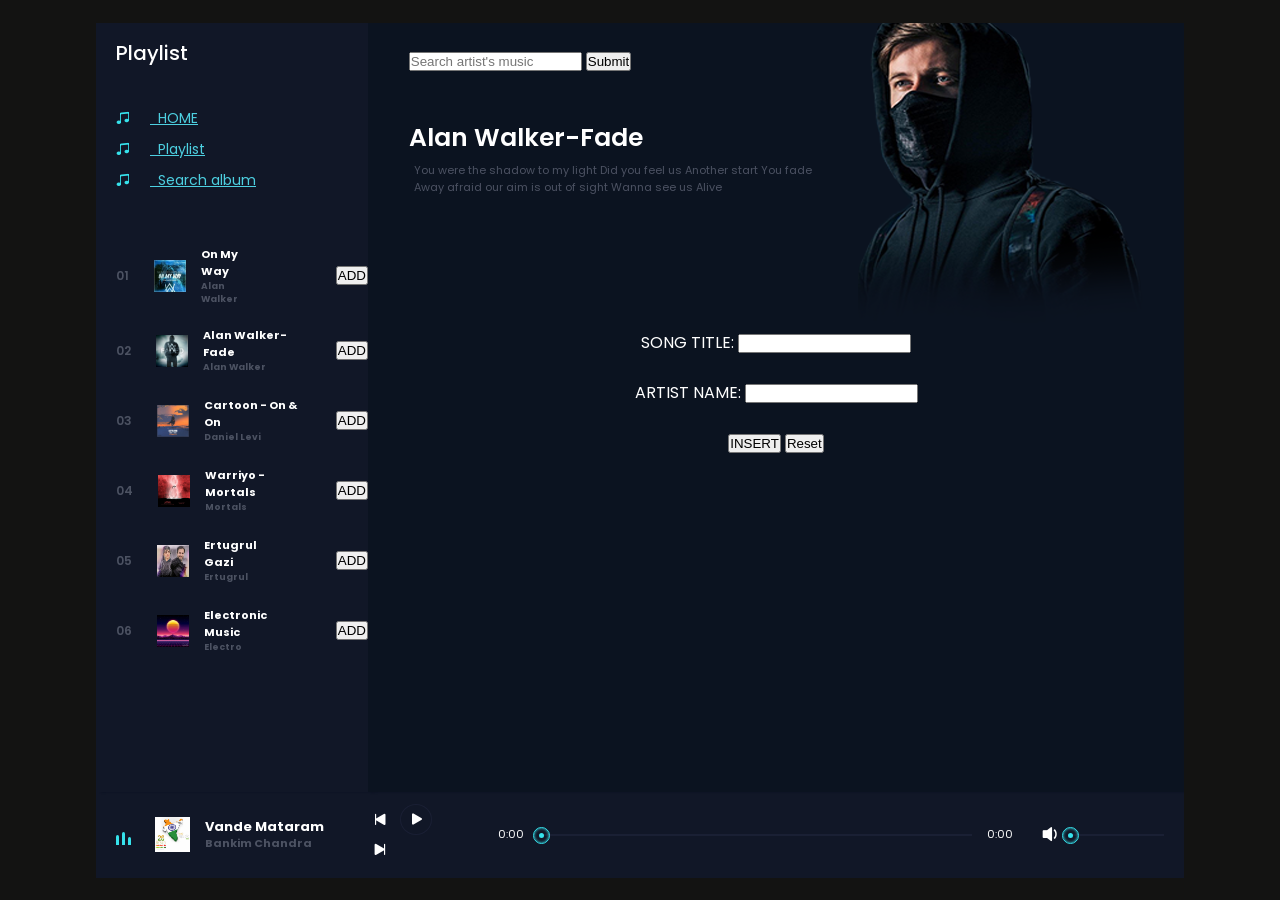
<file: playlist.html>
<!DOCTYPE html>
<html lang="en">

<head>
    <meta charset="UTF-8">
    <meta name="viewport" content="width=device-width, initial-scale=1.0">
    <link rel="stylesheet" href="https://cdn.jsdelivr.net/npm/bootstrap-icons@1.7.2/font/bootstrap-icons.css">
    <link rel="stylesheet" href="style.css">
    <title>Music App</title>
</head>

<body>
    <header>
        <style>
            .divScroll {
                overflow: scroll;
                height: 450px;
            }
        </style>
        <div class="menu_side">
            <h1>Playlist</h1>
            <div class="playlist">
                <h4 class="active"><span></span><i class="bi bi-music-note-beamed"></i><a href="index.html" style="color:#4DD0E1;"> &nbsp; HOME </a></h4>
                <h4 class="active"><span></span><i class="bi bi-music-note-beamed"></i><a href="playlist.html" style="color:#4DD0E1;"> &nbsp; Playlist  </a></h4>
                <h4 class="active"><span></span><i class="bi bi-music-note-beamed"></i><a href="search.html" style="color:#4DD0E1;"> &nbsp; Search album  </a></h4>
            </div>
            <div class="divScroll">
                <div class="menu_song">
                    <li class="songItem">
                        <span>01</span>

                        <img src="img/1.jpg" alt="Alan">
                        <h5>
                            On My Way
                            <div class="subtitle">Alan Walker</div>
                        </h5>
                        &nbsp; &nbsp; &nbsp; &nbsp; &nbsp; &nbsp; &nbsp; &nbsp; &nbsp; &nbsp;&nbsp;<button onclick="fun()">ADD</button>
                    </li>
                    <li class="songItem">
                        <span>02</span>
                        <img src="img/1.jpg" alt="Alan">
                        <h5>
                            On My Way
                            <div class="subtitle">Alan Walker</div>
                        </h5>
                        &nbsp; &nbsp; &nbsp; &nbsp; &nbsp;&nbsp;<button onclick="fun()">ADD</button>
                    </li>
                    <li class="songItem">
                        <span>03</span>
                        <img src="img/1.jpg" alt="Alan">
                        <h5>
                            On My Way
                            <div class="subtitle">Alan Walker</div>
                        </h5>
                        &nbsp; &nbsp; &nbsp; &nbsp; &nbsp;&nbsp;<button onclick="fun()">ADD</button>
                    </li>
                    <li class="songItem">
                        <span>04</span>
                        <img src="img/1.jpg" alt="Alan">
                        <h5>
                            On My Way
                            <div class="subtitle">Alan Walker</div>
                        </h5>
                        &nbsp; &nbsp; &nbsp; &nbsp; &nbsp; &nbsp;<button onclick="fun()">ADD</button>
                    </li>
                    <li class="songItem">
                        <span>05</span>
                        <img src="img/1.jpg" alt="Alan">
                        <h5>
                            On My Way
                            <div class="subtitle">Alan Walker</div>
                        </h5>
                        &nbsp; &nbsp; &nbsp; &nbsp; &nbsp; &nbsp; &nbsp; &nbsp; &nbsp;<button onclick="fun()">ADD</button>
                    </li>
                    <li class="songItem">
                        <span>06</span>
                        <img src="img/1.jpg" alt="Alan">
                        <h5>
                            On My Way
                            <div class="subtitle">Alan Walker</div>
                        </h5>
                        &nbsp; &nbsp; &nbsp; &nbsp; &nbsp; &nbsp; &nbsp;<button onclick="fun()">ADD</button>
                    </li>
                    <li class="songItem">
                        <span>07</span>
                        <img src="img/1.jpg" alt="Alan">
                        <h5>
                            On My Way
                            <div class="subtitle">Alan Walker</div>
                        </h5>
                        &nbsp; &nbsp; &nbsp; &nbsp; &nbsp; &nbsp;<button onclick="fun()">ADD</button>
                    </li>
                    <li class="songItem">
                        <span>08</span>
                        <img src="img/1.jpg" alt="Alan">
                        <h5>
                            On My Way
                            <div class="subtitle">Alan Walker</div>
                        </h5>
                        &nbsp; &nbsp; &nbsp; &nbsp; &nbsp; &nbsp; &nbsp; &nbsp;&nbsp;&nbsp; &nbsp;&nbsp;<button onclick="fun()">ADD</button>
                    </li>
                    <li class="songItem">
                        <span>09</span>
                        <img src="img/1.jpg" alt="Alan">
                        <h5>
                            On My Way
                            <div class="subtitle">Alan Walker</div>
                        </h5>
                        &nbsp; &nbsp; &nbsp; &nbsp; &nbsp; &nbsp; &nbsp;<button onclick="fun()">ADD</button>
                    </li>
                    <li class="songItem">
                        <span>10</span>
                        <img src="img/1.jpg" alt="Alan">
                        <h5>
                            On My Way
                            <div class="subtitle">Alan Walker</div>
                        </h5>
                        &nbsp; &nbsp; &nbsp; &nbsp; &nbsp; &nbsp; &nbsp; &nbsp;&nbsp;&nbsp;&nbsp;&nbsp;&nbsp;&nbsp;&nbsp;<button onclick="fun()">ADD</button>
                    </li>
                    <li class="songItem">
                        <span>11</span>
                        <img src="img/1.jpg" alt="Alan">
                        <h5>
                            On My Way
                            <div class="subtitle">Alan Walker</div>
                        </h5>
                        &nbsp; &nbsp; &nbsp; &nbsp; &nbsp; &nbsp; &nbsp; &nbsp;&nbsp;<button onclick="fun()">ADD</button>
                    </li>
                    <li class="songItem">
                        <span>12</span>
                        <img src="img/1.jpg" alt="Alan">
                        <h5>
                            On My Way
                            <div class="subtitle">Alan Walker</div>
                        </h5>
                        &nbsp; &nbsp; &nbsp; &nbsp; &nbsp; &nbsp; &nbsp; &nbsp; &nbsp; &nbsp;&nbsp;<button onclick="fun()">ADD</button>
                    </li>
                    <li class="songItem">
                        <span>13</span>
                        <img src="img/1.jpg" alt="Alan">
                        <h5>
                            On My Way
                            <div class="subtitle">Alan Walker</div>
                        </h5>
                        &nbsp; &nbsp; &nbsp; &nbsp; &nbsp; &nbsp; &nbsp; &nbsp;&nbsp;&nbsp; &nbsp; &nbsp;<button onclick="fun()">ADD</button>
                    </li>
                    <li class="songItem">
                        <span>14</span>
                        <img src="img/1.jpg" alt="Alan">
                        <h5>
                            On My Way
                            <div class="subtitle">Alan Walker</div>
                        </h5>
                        &nbsp; &nbsp; &nbsp; &nbsp; &nbsp; &nbsp; &nbsp;&nbsp;<button onclick="fun()">ADD</button>
                    </li>
                    <li class="songItem">
                        <span>15</span>
                        <img src="img/1.jpg" alt="Alan">
                        <h5>
                            On My Way
                            <div class="subtitle">Alan Walker</div>
                        </h5>
                        &nbsp; &nbsp; &nbsp; &nbsp; &nbsp; &nbsp; &nbsp; &nbsp; &nbsp; &nbsp; <button onclick="fun()">ADD</button>
                    </li>
                </div>
            </div>
        </div>

        <div class="song_side">
            <nav>
                <form action="sql.php" method="post">
                    <input type="text" name="name" placeholder="Search artist's music">
                    <input type="submit" name="submit" value="Submit">
                </form>

            </nav>
            <div class="content">
                <h1>Alan Walker-Fade</h1>
                <p>
                    You were the shadow to my light Did you feel us Another start You fade
                    <br> Away afraid our aim is out of sight Wanna see us Alive
                </p>

            </div>


            <form method="post" action="form.php" align="center">
                SONG TITLE:</font> <input id="title" name="title" type="text" />

                <br />
                <br /> ARTIST NAME:</font> <input id="artist" name="artist" type="text" />

                <br />
                <br />


                <input class="submit" type="button" name="INSERT" value="INSERT" onclick="submit()" />
                <button type="reset" value="reset">Reset</button>

            </form>
        </div>


        <div class="master_play">
            <div class="wave">
                <div class="wave1"></div>
                <div class="wave1"></div>
                <div class="wave1"></div>
            </div>
            <img src="img/26th.jpg" alt="Alan" id="poster_master_play">
            <h5 id="title">Vande Mataram<br>
                <div class="subtitle">Bankim Chandra</div>
            </h5>
            <div class="icon">
                <i class="bi bi-skip-start-fill" id="back"></i>
                <i class="bi bi-play-fill" id="masterPlay"></i>
                <i class="bi bi-skip-end-fill" id="next"></i>
            </div>
            <span id="currentStart">0:00</span>
            <div class="bar">
                <input type="range" id="seek" min="0" value="0" max="100">
                <div class="bar2" id="bar2"></div>
                <div class="dot"></div>
            </div>
            <span id="currentEnd">0:00</span>

            <div class="vol">
                <i class="bi bi-volume-down-fill" id="vol_icon"></i>
                <input type="range" id="vol" min="0" value="30" max="100">
                <div class="vol_bar"></div>
                <div class="dot" id="vol_dot"></div>
            </div>
        </div>
    </header>
    <script src="app.js"></script>
</body>

</html>
</file>
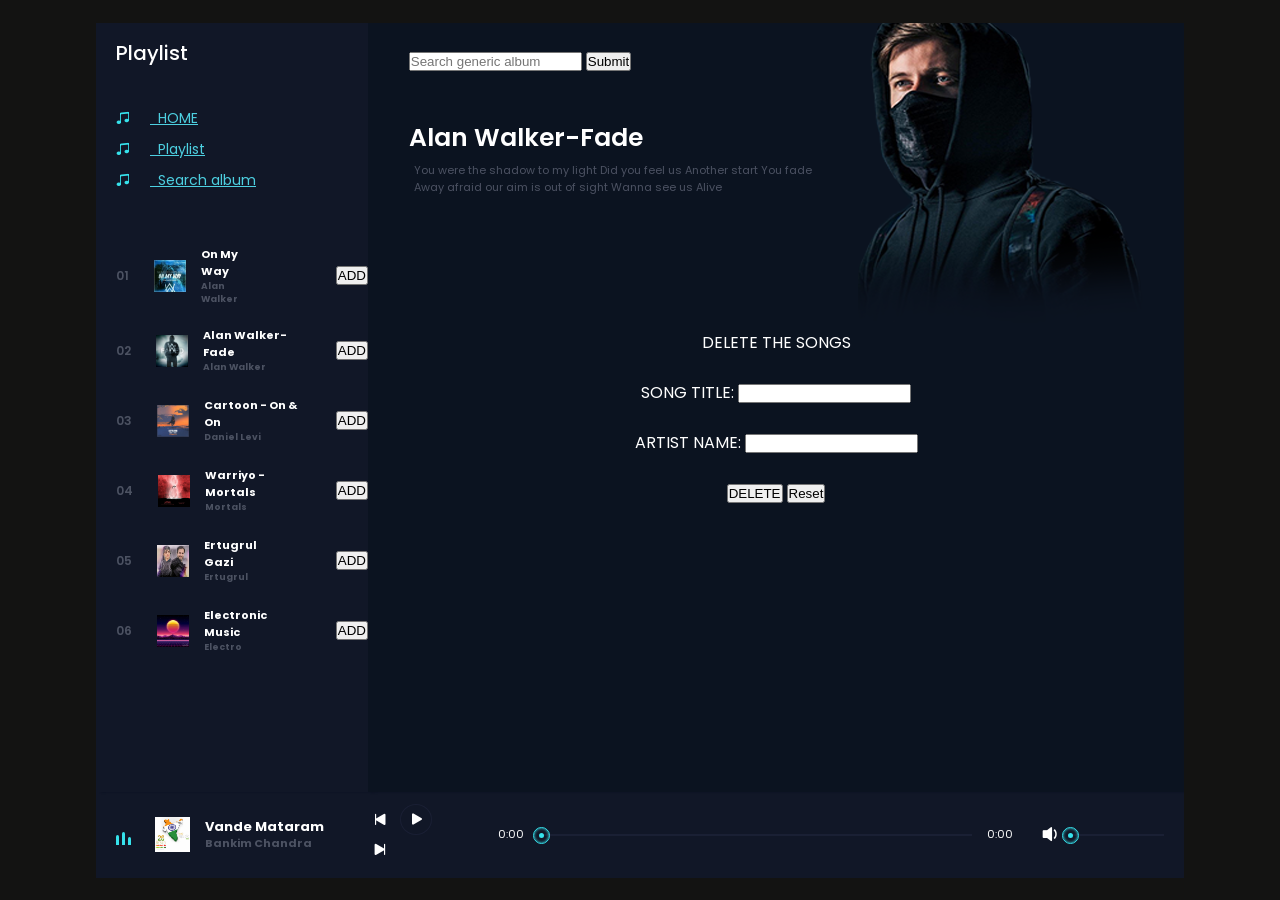
<file: search.html>
<!DOCTYPE html>
<html lang="en">

<head>
    <meta charset="UTF-8">
    <meta name="viewport" content="width=device-width, initial-scale=1.0">
    <link rel="stylesheet" href="https://cdn.jsdelivr.net/npm/bootstrap-icons@1.7.2/font/bootstrap-icons.css">
    <link rel="stylesheet" href="style.css">
    <title>Music App</title>
</head>

<body>
    <header>
        <style>
            .divScroll {
                overflow: scroll;
                height: 450px;
            }
        </style>
        <div class="menu_side">
            <h1>Playlist</h1>
            <div class="playlist">
                <h4 class="active"><span></span><i class="bi bi-music-note-beamed"></i><a href="index.html" style="color:#4DD0E1;"> &nbsp; HOME </a></h4>
                <h4 class="active"><span></span><i class="bi bi-music-note-beamed"></i><a href="playlist.html" style="color:#4DD0E1;"> &nbsp; Playlist  </a></h4>
                <h4 class="active"><span></span><i class="bi bi-music-note-beamed"></i><a href="search.html" style="color:#4DD0E1;"> &nbsp; Search album  </a></h4>
            </div>
            <div class="divScroll">
                <div class="menu_song">
                    <li class="songItem">
                        <span>01</span>

                        <img src="img/1.jpg" alt="Alan">
                        <h5>
                            On My Way
                            <div class="subtitle">Alan Walker</div>
                        </h5>
                        &nbsp; &nbsp; &nbsp; &nbsp; &nbsp; &nbsp; &nbsp; &nbsp; &nbsp; &nbsp;&nbsp;<button onclick="fun()">ADD</button>
                    </li>
                    <li class="songItem">
                        <span>02</span>
                        <img src="img/1.jpg" alt="Alan">
                        <h5>
                            On My Way
                            <div class="subtitle">Alan Walker</div>
                        </h5>
                        &nbsp; &nbsp; &nbsp; &nbsp; &nbsp;&nbsp;<button onclick="fun()">ADD</button>
                    </li>
                    <li class="songItem">
                        <span>03</span>
                        <img src="img/1.jpg" alt="Alan">
                        <h5>
                            On My Way
                            <div class="subtitle">Alan Walker</div>
                        </h5>
                        &nbsp; &nbsp; &nbsp; &nbsp; &nbsp;&nbsp;<button onclick="fun()">ADD</button>
                    </li>
                    <li class="songItem">
                        <span>04</span>
                        <img src="img/1.jpg" alt="Alan">
                        <h5>
                            On My Way
                            <div class="subtitle">Alan Walker</div>
                        </h5>
                        &nbsp; &nbsp; &nbsp; &nbsp; &nbsp; &nbsp;<button onclick="fun()">ADD</button>
                    </li>
                    <li class="songItem">
                        <span>05</span>
                        <img src="img/1.jpg" alt="Alan">
                        <h5>
                            On My Way
                            <div class="subtitle">Alan Walker</div>
                        </h5>
                        &nbsp; &nbsp; &nbsp; &nbsp; &nbsp; &nbsp; &nbsp; &nbsp; &nbsp;<button onclick="fun()">ADD</button>
                    </li>
                    <li class="songItem">
                        <span>06</span>
                        <img src="img/1.jpg" alt="Alan">
                        <h5>
                            On My Way
                            <div class="subtitle">Alan Walker</div>
                        </h5>
                        &nbsp; &nbsp; &nbsp; &nbsp; &nbsp; &nbsp; &nbsp;<button onclick="fun()">ADD</button>
                    </li>
                    <li class="songItem">
                        <span>07</span>
                        <img src="img/1.jpg" alt="Alan">
                        <h5>
                            On My Way
                            <div class="subtitle">Alan Walker</div>
                        </h5>
                        &nbsp; &nbsp; &nbsp; &nbsp; &nbsp; &nbsp;<button onclick="fun()">ADD</button>
                    </li>
                    <li class="songItem">
                        <span>08</span>
                        <img src="img/1.jpg" alt="Alan">
                        <h5>
                            On My Way
                            <div class="subtitle">Alan Walker</div>
                        </h5>
                        &nbsp; &nbsp; &nbsp; &nbsp; &nbsp; &nbsp; &nbsp; &nbsp;&nbsp;&nbsp; &nbsp;&nbsp;<button onclick="fun()">ADD</button>
                    </li>
                    <li class="songItem">
                        <span>09</span>
                        <img src="img/1.jpg" alt="Alan">
                        <h5>
                            On My Way
                            <div class="subtitle">Alan Walker</div>
                        </h5>
                        &nbsp; &nbsp; &nbsp; &nbsp; &nbsp; &nbsp; &nbsp;<button onclick="fun()">ADD</button>
                    </li>
                    <li class="songItem">
                        <span>10</span>
                        <img src="img/1.jpg" alt="Alan">
                        <h5>
                            On My Way
                            <div class="subtitle">Alan Walker</div>
                        </h5>
                        &nbsp; &nbsp; &nbsp; &nbsp; &nbsp; &nbsp; &nbsp; &nbsp;&nbsp;&nbsp;&nbsp;&nbsp;&nbsp;&nbsp;&nbsp;<button onclick="fun()">ADD</button>
                    </li>
                    <li class="songItem">
                        <span>11</span>
                        <img src="img/1.jpg" alt="Alan">
                        <h5>
                            On My Way
                            <div class="subtitle">Alan Walker</div>
                        </h5>
                        &nbsp; &nbsp; &nbsp; &nbsp; &nbsp; &nbsp; &nbsp; &nbsp;&nbsp;<button onclick="fun()">ADD</button>
                    </li>
                    <li class="songItem">
                        <span>12</span>
                        <img src="img/1.jpg" alt="Alan">
                        <h5>
                            On My Way
                            <div class="subtitle">Alan Walker</div>
                        </h5>
                        &nbsp; &nbsp; &nbsp; &nbsp; &nbsp; &nbsp; &nbsp; &nbsp; &nbsp; &nbsp;&nbsp;<button onclick="fun()">ADD</button>
                    </li>
                    <li class="songItem">
                        <span>13</span>
                        <img src="img/1.jpg" alt="Alan">
                        <h5>
                            On My Way
                            <div class="subtitle">Alan Walker</div>
                        </h5>
                        &nbsp; &nbsp; &nbsp; &nbsp; &nbsp; &nbsp; &nbsp; &nbsp;&nbsp;&nbsp; &nbsp; &nbsp;<button onclick="fun()">ADD</button>
                    </li>
                    <li class="songItem">
                        <span>14</span>
                        <img src="img/1.jpg" alt="Alan">
                        <h5>
                            On My Way
                            <div class="subtitle">Alan Walker</div>
                        </h5>
                        &nbsp; &nbsp; &nbsp; &nbsp; &nbsp; &nbsp; &nbsp;&nbsp;<button onclick="fun()">ADD</button>
                    </li>
                    <li class="songItem">
                        <span>15</span>
                        <img src="img/1.jpg" alt="Alan">
                        <h5>
                            On My Way
                            <div class="subtitle">Alan Walker</div>
                        </h5>
                        &nbsp; &nbsp; &nbsp; &nbsp; &nbsp; &nbsp; &nbsp; &nbsp; &nbsp; &nbsp; <button onclick="fun()">ADD</button>
                    </li>
                </div>
            </div>
        </div>

        <div class="song_side">
            <nav>
                <form action="search.php" method="post">
                    <input type="text" name="name" placeholder="Search generic album">
                    <input type="submit" name="submit" value="Submit">
                </form>

            </nav>
            <div class="content">
                <h1>Alan Walker-Fade</h1>
                <p>
                    You were the shadow to my light Did you feel us Another start You fade
                    <br> Away afraid our aim is out of sight Wanna see us Alive
                </p>

            </div>
            <form method="post" action="delete.php" align="center">
                <Label>DELETE THE SONGS</Label>
                <br>
                <br> SONG TITLE:</font> <input id="title" name="title" type="text" />

                <br />
                <br /> ARTIST NAME:</font> <input id="artist" name="artist" type="text" />

                <br />
                <br />


                <input class="submit" type="button" name="DELETE" value="DELETE" onclick="submit()" />
                <button type="reset" value="reset">Reset</button>

            </form>
        </div>

        <div class="master_play">
            <div class="wave">
                <div class="wave1"></div>
                <div class="wave1"></div>
                <div class="wave1"></div>
            </div>
            <img src="img/26th.jpg" alt="Alan" id="poster_master_play">
            <h5 id="title">Vande Mataram<br>
                <div class="subtitle">Bankim Chandra</div>
            </h5>
            <div class="icon">
                <i class="bi bi-skip-start-fill" id="back"></i>
                <i class="bi bi-play-fill" id="masterPlay"></i>
                <i class="bi bi-skip-end-fill" id="next"></i>
            </div>
            <span id="currentStart">0:00</span>
            <div class="bar">
                <input type="range" id="seek" min="0" value="0" max="100">
                <div class="bar2" id="bar2"></div>
                <div class="dot"></div>
            </div>
            <span id="currentEnd">0:00</span>

            <div class="vol">
                <i class="bi bi-volume-down-fill" id="vol_icon"></i>
                <input type="range" id="vol" min="0" value="30" max="100">
                <div class="vol_bar"></div>
                <div class="dot" id="vol_dot"></div>
            </div>
        </div>
    </header>
    <script src="app.js"></script>
</body>

</html>
</file>
<file: style.css>
/* Google Font 'Poppins'  */

@import url('https://fonts.googleapis.com/css2?family=Poppins:wght@100;200;300;400;500;600;700;800;900&display=swap');
* {
    padding: 0%;
    margin: 0%;
    box-sizing: border-box;
}

body {
    width: 100%;
    height: 100vh;
    background-color: #131312;
    font-family: 'Poppins', sans-serif;
    display: flex;
    align-items: center;
    justify-content: center;
}

header {
    width: 85%;
    height: 95%;
    /* border: 1px solid #fff; */
    display: flex;
    flex-wrap: wrap;
    overflow: hidden;
}

header .menu_side,
.song_side {
    position: relative;
    width: 25%;
    height: 90%;
    /* border: 1px solid #fff; */
    background-color: #111727;
    box-shadow: 5px 0px 2px #090f1f;
    color: #fff;
}

header .song_side {
    width: 75%;
    background: #0b1320;
}

header .master_play {
    width: 100%;
    height: 10%;
    background: #111727;
    box-shadow: 0px 3px 8px #090f1f;
}

header .menu_side h1 {
    font-size: 20px;
    margin: 15px 0px 0px 20px;
    font-weight: 500;
}

header .menu_side .playlist {
    margin: 40px 0px 0px 20px;
}

header .menu_side .playlist h4 {
    font-size: 14px;
    font-weight: 400;
    padding-bottom: 10px;
    color: #4c5262;
    cursor: pointer;
    display: flex;
    align-items: center;
    transition: .3s linear;
}

header .menu_side .playlist h4:hover {
    color: #fff;
}

header .menu_side .playlist h4 span {
    position: relative;
    margin-right: 35px;
}

header .menu_side .playlist h4 span::before {
    content: '';
    position: absolute;
    width: 4px;
    height: 4px;
    border: 2px solid #4c5262;
    border-radius: 50%;
    top: -4px;
    transition: .3s linear;
}

header .menu_side .playlist h4:hover span::before {
    border: 2px solid #fff;
}

header .menu_side .playlist h4 .bi {
    display: none;
}

header .menu_side .playlist .active {
    color: #36e2ec;
}

header .menu_side .playlist .active span {
    display: none;
}

header .menu_side .playlist .active .bi {
    display: flex;
    margin-right: 20px;
}

header .menu_side .menu_song {
    width: 100%;
    height: 300px;
    /* border: 1px solid #fff; */
    margin-top: 40px;
}

header .menu_side .menu_song li {
    position: relative;
    list-style-type: none;
    padding: 5px 0px 5px 20px;
    display: flex;
    align-items: center;
    margin-bottom: 10px;
    cursor: pointer;
    transition: .3s linear;
}

header .menu_side .menu_song li:hover {
    background: rgb(105, 105, 170, .1);
}

header .menu_side .menu_song li span {
    font-size: 12px;
    font-weight: 600;
    color: #4c5262;
}

header .menu_side .menu_song li img {
    width: 32px;
    height: 32px;
    margin-left: 25px;
}

header .menu_side .menu_song li h5 {
    font-size: 11px;
    margin-left: 15px;
}

header .menu_side .menu_song li h5 .subtitle {
    font-size: 9px;
    color: #4c5262;
}

header .menu_side .menu_song li .bi {
    position: absolute;
    right: 15px;
    top: 6px;
    font-size: 16px;
}

header .master_play {
    display: flex;
    align-items: center;
    padding: 0px 20px;
}

header .master_play .wave {
    width: 30px;
    height: 30px;
    /* border: 1px solid #fff; */
    padding-bottom: 5px;
    display: flex;
    align-items: flex-end;
    margin-right: 10px;
}

header .master_play .wave .wave1 {
    width: 3px;
    height: 10px;
    margin-right: 3px;
    border-radius: 10px 10px 0px 0px;
    background: #36e2ec;
    animation: unset;
}

header .master_play .wave .wave1:nth-child(2) {
    height: 13px;
    /* animation-delay: .4s; */
}

header .master_play .wave .wave1:nth-child(3) {
    height: 8px;
    /* animation-delay: .8s; */
}


/* javascript class wave  */

header .master_play .active2 .wave1 {
    animation: wave .5s linear infinite;
}

header .master_play .active2 .wave1:nth-child(2) {
    animation-delay: .4s;
}

header .master_play .active2 .wave1:nth-child(3) {
    animation-delay: .8s;
}

@keyframes wave {
    0% {
        height: 10px;
    }
    50% {
        height: 15px;
    }
    100% {
        height: 10px;
    }
}

header .master_play img {
    width: 35px;
    height: 35px;
}

header .master_play h5 {
    width: 130px;
    font-size: 13px;
    margin-left: 15px;
    color: #fff;
    line-height: 17px;
}

header .master_play h5 .subtitle {
    font-size: 11px;
    color: #4c5262;
}

header .master_play .icon {
    font-size: 20px;
    color: #fff;
    margin: 0px 20px 0px 40px;
    outline: none;
}

header .master_play .icon .bi {
    cursor: pointer;
    outline: none;
}

header .master_play .icon .bi:nth-child(2) {
    border: 1px solid rgb(105, 105, 170, .1);
    border-radius: 50%;
    padding: 1px 4px 0px 6px;
    margin: 0px 5px;
    transition: .3s linear;
}

header .master_play span {
    color: #fff;
    width: 32px;
    font-size: 11px;
    font-weight: 400;
}

header .master_play #currentStart {
    margin: 0px 0px 0px 20px;
}

header .master_play .bar {
    position: relative;
    width: 43%;
    height: 2px;
    background: rgb(105, 105, 170, .1);
    margin: 0px 15px 0px 10px;
}

header .master_play .bar .bar2 {
    position: absolute;
    background: #36e2ec;
    width: 0%;
    height: 100%;
    top: 0;
    transition: 1s linear;
}

header .master_play .bar .dot {
    position: absolute;
    width: 5px;
    height: 5px;
    background: #36e2ec;
    border-radius: 50%;
    left: 0%;
    top: -1px;
    transition: 1s linear;
}

header .master_play .bar .dot::before {
    content: '';
    position: absolute;
    width: 15px;
    height: 15px;
    border: 1px solid #36e2ec;
    border-radius: 50%;
    left: -6px;
    top: -6px;
    box-shadow: inset 0px 0px 3px #36e2ec;
}

header .master_play .bar input {
    position: absolute;
    width: 100%;
    top: -6px;
    left: 0;
    cursor: pointer;
    z-index: 99999999;
    transition: 3s linear;
    opacity: 0;
}

header .master_play .vol {
    position: relative;
    width: 100px;
    height: 2px;
    margin-left: 50px;
    background: rgb(105, 105, 170, .1);
}

header .master_play .vol .bi {
    position: absolute;
    color: #fff;
    font-size: 25px;
    top: -17px;
    left: -30px;
}

header .master_play .vol input {
    position: absolute;
    width: 100%;
    top: -10px;
    left: 0;
    cursor: pointer;
    z-index: 99999999;
    transition: 3s linear;
    opacity: 0;
}

header .master_play .vol .vol_bar {
    position: absolute;
    background: #36e2ec;
    width: 0%;
    height: 100%;
    top: 0;
    transition: 1s linear;
}

header .master_play .vol .dot {
    position: absolute;
    width: 5px;
    height: 5px;
    background: #36e2ec;
    border-radius: 50%;
    left: 0%;
    top: -1px;
    transition: 1s linear;
}

header .master_play .vol .dot::before {
    content: '';
    position: absolute;
    width: 15px;
    height: 15px;
    border: 1px solid #36e2ec;
    border-radius: 50%;
    left: -6px;
    top: -6px;
    box-shadow: inset 0px 0px 3px #36e2ec;
}

header .song_side {
    z-index: 2;
}

header .song_side::before {
    content: '';
    position: absolute;
    width: 100%;
    height: 300px;
    background: url('bg.png');
    z-index: -1;
}

header .song_side nav {
    width: 90%;
    height: 10%;
    margin: auto;
    /* border: 1px solid #fff; */
    display: flex;
    align-items: center;
    justify-content: space-between;
}

header .song_side nav ul {
    display: flex;
}

header .song_side nav ul li {
    position: relative;
    list-style-type: none;
    font-size: 13px;
    color: #4c5262;
    margin-right: 25px;
    cursor: pointer;
    transition: .3s linear;
}

header .song_side nav ul li:hover {
    color: #fff;
}

header .song_side nav ul li:nth-child(1) {
    color: #fff;
}

header .song_side nav ul li span {
    position: absolute;
    width: 100%;
    height: 2.5px;
    background: #36e2ec;
    bottom: -5px;
    left: 0;
    border-radius: 20px;
}

header .song_side nav .search {
    position: relative;
    width: 40%;
    padding: 1px 10px;
    border-radius: 20px;
    color: gray;
}

header .song_side nav .search::before {
    content: '';
    position: absolute;
    width: 100%;
    height: 100%;
    border-radius: 20px;
    background: rgb(184, 184, 184, .1);
    backdrop-filter: blur(5px);
    z-index: -1;
}

header .song_side nav .search .bi {
    font-size: 13px;
    padding: 3px 0px 0px 10px;
}

header .song_side nav .search input {
    background: none;
    outline: none;
    border: none;
    padding: 0px 10px;
    color: #fff;
    font-size: 12px;
}

header .song_side nav .user {
    position: relative;
    width: 30px;
    height: 30px;
    border-radius: 50%;
    cursor: pointer;
}

header .song_side nav .user img {
    position: absolute;
    width: 30px;
    height: 30px;
    border-radius: 50%;
    box-shadow: 2px 2px 8px #131312;
}

header .song_side .content {
    width: 90%;
    height: 30%;
    margin: auto;
    /* border: 1px solid #fff; */
    padding-top: 20px;
}

header .song_side .content h1 {
    font-size: 25px;
    font-weight: 600;
}

header .song_side .content p {
    font-size: 11px;
    font-weight: 400;
    color: #4c5262;
    margin: 5px;
}

header .song_side .content .buttons {
    margin-top: 15px;
}

header .song_side .content .buttons button {
    width: 130px;
    height: 30px;
    border: 2px solid #36e2ec;
    outline: none;
    border-radius: 20px;
    background: #5adae0;
    color: #fff;
    cursor: pointer;
    transition: .3s linear;
}

header .song_side .content .buttons button:hover {
    border: 2px solid #36e2ec;
    background: none;
    color: #36e2ec;
}

header .song_side .content .buttons button:nth-child(2) {
    border: 2px solid #36e2ec;
    background: none;
    color: #36e2ec;
}

header .song_side .content .buttons button:nth-child(2):hover {
    border: 2px solid #36e2ec;
    background: #36e2ec;
    color: #fff;
}

header .song_side .popular_song {
    width: 90%;
    height: auto;
    /* border: 1px solid #fff; */
    margin: auto;
    margin-top: 15px;
}

header .song_side .popular_song .h4 {
    display: flex;
    align-items: center;
    justify-content: space-between;
}

header .song_side .popular_song .h4 .bi {
    color: #a4a8b4;
    cursor: pointer;
    transition: .3s linear;
}

header .song_side .popular_song .h4 .bi:hover {
    color: #fff;
}

header .song_side .popular_song .pop_song {
    width: 100%;
    height: 150px;
    margin-top: 15px;
    display: flex;
    overflow-x: auto;
    scroll-behavior: smooth;
}

header .song_side .popular_song .pop_song::-webkit-scrollbar {
    display: none;
}

header .song_side .popular_song .pop_song li {
    min-width: 100px;
    height: 140px;
    list-style-type: none;
    margin-right: 10px;
    transition: .3s linear;
}

header .song_side .popular_song .pop_song li:hover {
    background: rgb(105, 105, 170, .1);
}

header .song_side .popular_song .pop_song li .img_play {
    position: relative;
    width: 100px;
    height: 100px;
    display: flex;
    align-items: center;
    justify-content: center;
}

header .song_side .popular_song .pop_song li .img_play img {
    width: 100%;
    height: 100%;
}

header .song_side .popular_song .pop_song li .img_play .bi {
    position: absolute;
    font-size: 20px;
    cursor: pointer;
    transition: .3s linear;
    opacity: 0;
}

header .song_side .popular_song .pop_song li .img_play:hover .bi {
    opacity: 1;
}

header .song_side .popular_song .pop_song li h5 {
    padding: 5px 0px 0px 5px;
    line-height: 15px;
    font-size: 10px;
}

header .song_side .popular_song .pop_song li h5 .subtitle {
    font-size: 9px;
    color: #4c5262;
}

header .song_side .popular_artists {
    width: 90%;
    height: auto;
    /* border: 1px solid #fff; */
    margin: auto;
    margin-top: 15px;
}

header .song_side .popular_artists .h4 {
    display: flex;
    align-items: center;
    justify-content: space-between;
}

header .song_side .popular_artists .h4 .bi {
    color: #a4a8b4;
    cursor: pointer;
    transition: .3s linear;
}

header .song_side .popular_artists .h4 .bi:hover {
    color: #fff;
}

header .song_side .popular_artists .item {
    width: 100%;
    height: auto;
    margin-top: 10px;
    display: flex;
    overflow-x: auto;
    scroll-behavior: smooth;
}

header .song_side .popular_artists .item::-webkit-scrollbar {
    display: none;
}

header .song_side .popular_artists .item li {
    list-style-type: none;
    position: relative;
    min-width: 60px;
    height: 60px;
    /* background-color: #fff; */
    border-radius: 50%;
    margin-right: 20px;
    cursor: pointer;
}

header .song_side .popular_artists .item li img {
    width: 100%;
    height: 100%;
    border-radius: 50%;
    position: absolute;
}
</file>
